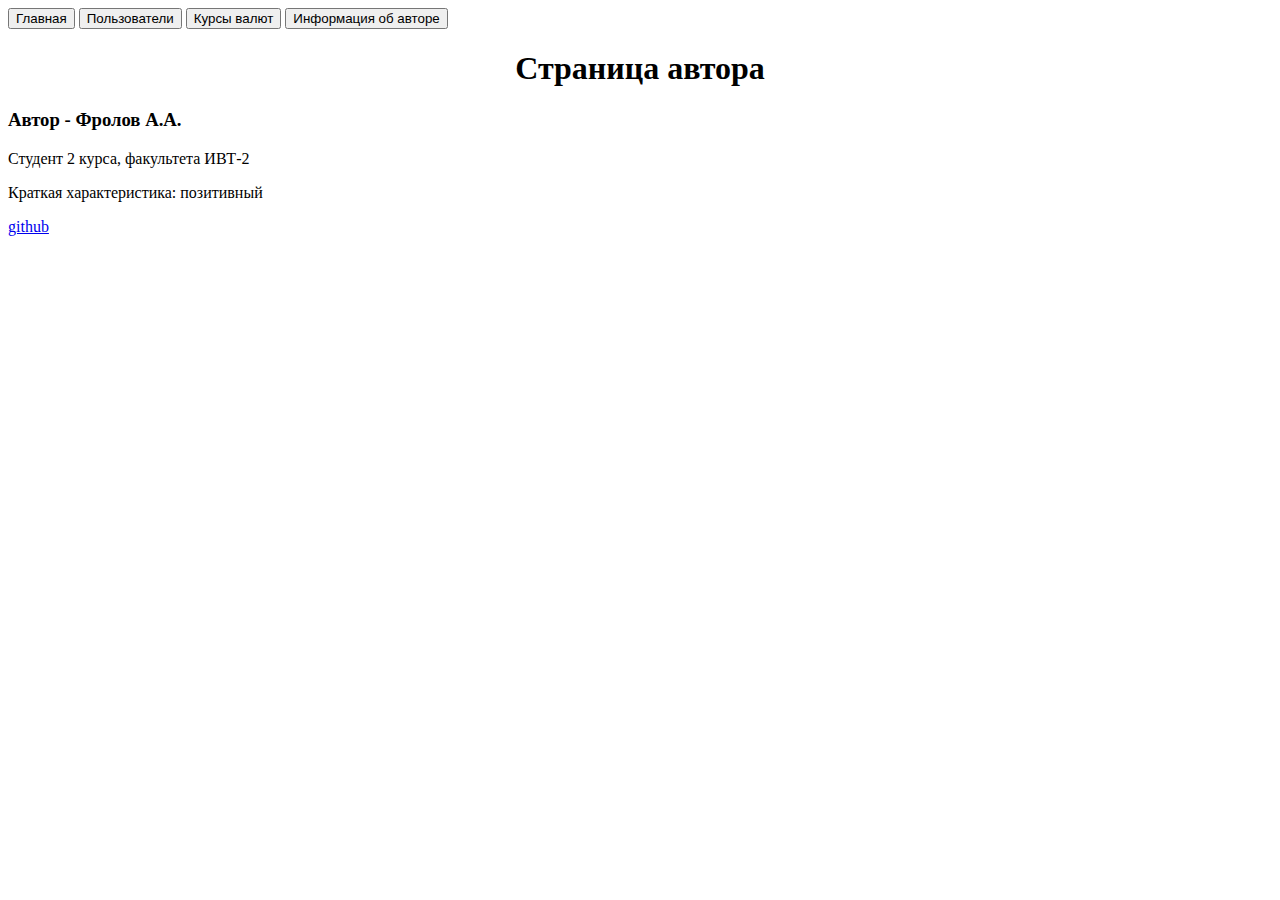
<file: lab_7/myapp/templates/author.html>
<!DOCTYPE html>
<html lang="en">

<head>
  <meta charset="UTF-8">
  <meta name="viewport" content="width=device-width, initial-scale=1.0">
  <title>Main</title>
  <link href="https://fonts.googleapis.com/css2?family=Roboto:wght@400;500;700&display=swap" rel="stylesheet">
</head>

<body>
  <header>
    <a href="/"><button>Главная</button></a>
    <a href="/users"><button>Пользователи</button></a>
    <a href="/currencies"><button>Курсы валют</button></a>
    <a href="/author"><button>Информация об авторе</button></a>
  </header>
  <main>
    <h1 style="text-align: center;">Страница автора</h1>
    <h3>Автор - Фролов А.А.</h3>
    <p>Студент 2 курса, факультета ИВТ-2</p>
    <p>Краткая характеристика: позитивный</p>
    <a href="https://github.com/bluv4nul">github</a>
  </main>
</body>

</html>
</file>
